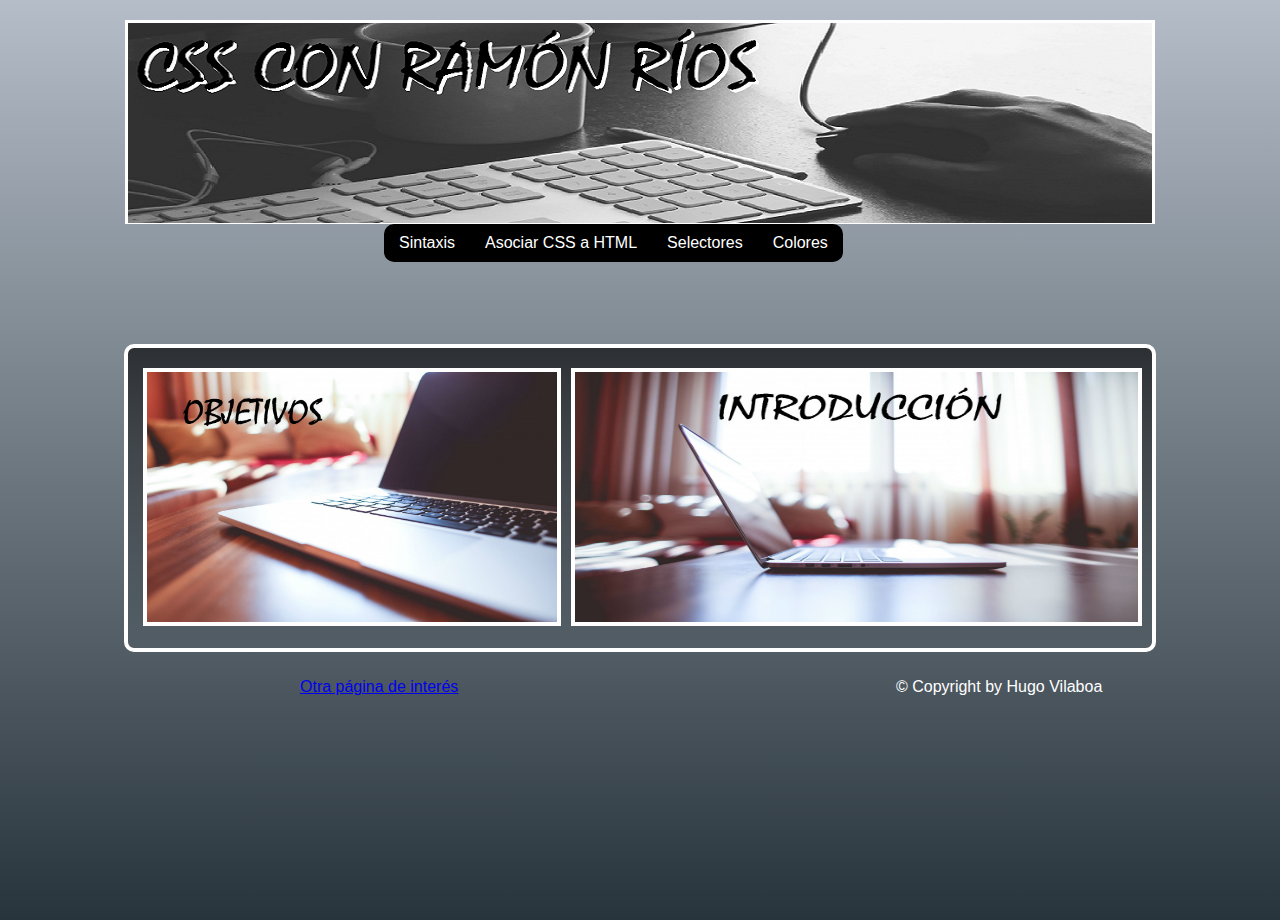
<file: SITIO WEB/HTML/index.html>
<!DOCTYPE html>
<html lang="en">
	<head>
		<meta charset="utf-8">

		<!-- Always force latest IE rendering engine (even in intranet) & Chrome Frame
		Remove this if you use the .htaccess -->
		<meta http-equiv="X-UA-Compatible" content="IE=edge,chrome=1">

		<title>CSS CON RAMÓN RÍOS</title>
		<meta name="description" content="">
		<meta name="author" content="Hugo Vilaboa">

		<meta name="viewport" content="width=device-width; initial-scale=1.0">

		<!-- Replace favicon.ico & apple-touch-icon.png in the root of your domain and delete these references -->
		<link rel="shortcut icon" href="/favicon.ico">
		<link rel="apple-touch-icon" href="/apple-touch-icon.png">
		
		
		
		<!---------------------ESTILOS------------------->
		<link rel="stylesheet" type="text/css" href="../CSS/principal.css" />
		
		

	</head>
	
	

	<body>
		<div>
			<header>
				
			</header>
			
			<nav class="menu">
				
				<ul class="nav">
					<li><a class="radius1" href="Sintaxis.html">Sintaxis</a></li>
					<li><a href="Asociar.html">Asociar CSS a HTML</a></li>
					<li><a href="Selectores.html">Selectores</a>
						<ul class="nav2">
							<li><a href="Pseudoclases.html">Pseudoclases</a></li>
							<li><a href="Pseudoelementos.html">Pseudoelementos</a></li>
						</ul>
					</li>
					<!--<li><a href="Herencia.html">Herencia</a></li>
					<li><a href="Cascada.html">Cascada</a></li>
					<li><a href="Unidades.html">Unidades</a></li>-->
					<li><a class="radius2" href="Colores.html">Colores</a></li>
					<!--<li><a class="radius2" href="Divspam.html">Div y Spam</a></li>-->
					<div class="clear"></div>
		
				</ul>
			</nav>
			
			<div class="clear"></div>
			
			<section class="contenido">
				<article class="izquierdo">
					<img src="../IMAGENES/cabecera1.jpg" onmouseover="this.src='../IMAGENES/objetivos.jpg';" onmouseout="this.src='../IMAGENES/cabecera1.jpg';"/>
					
				</article>
				
				<article class="derecho">
					<img src="../IMAGENES/cabecera2.jpg" onmouseover="this.src='../IMAGENES/introduccion.jpg';" onmouseout="this.src='../IMAGENES/cabecera2.jpg';"/>
					
				</article>
			
			</section>

			<footer>
				<p>
					&copy; Copyright  by Hugo Vilaboa
				
				</p>
				
				<p class="bootstrap">
				<a class="interes" href="../bootstrap/index.html">Otra página de interés</a>
				</p>
				
				
				<!--<a class="interes" href="../bootstrap/index.html"><img src="../IMAGENES/interes.png"/></a>-->
			</footer>
		</div>
	</body>
</html>
</file>
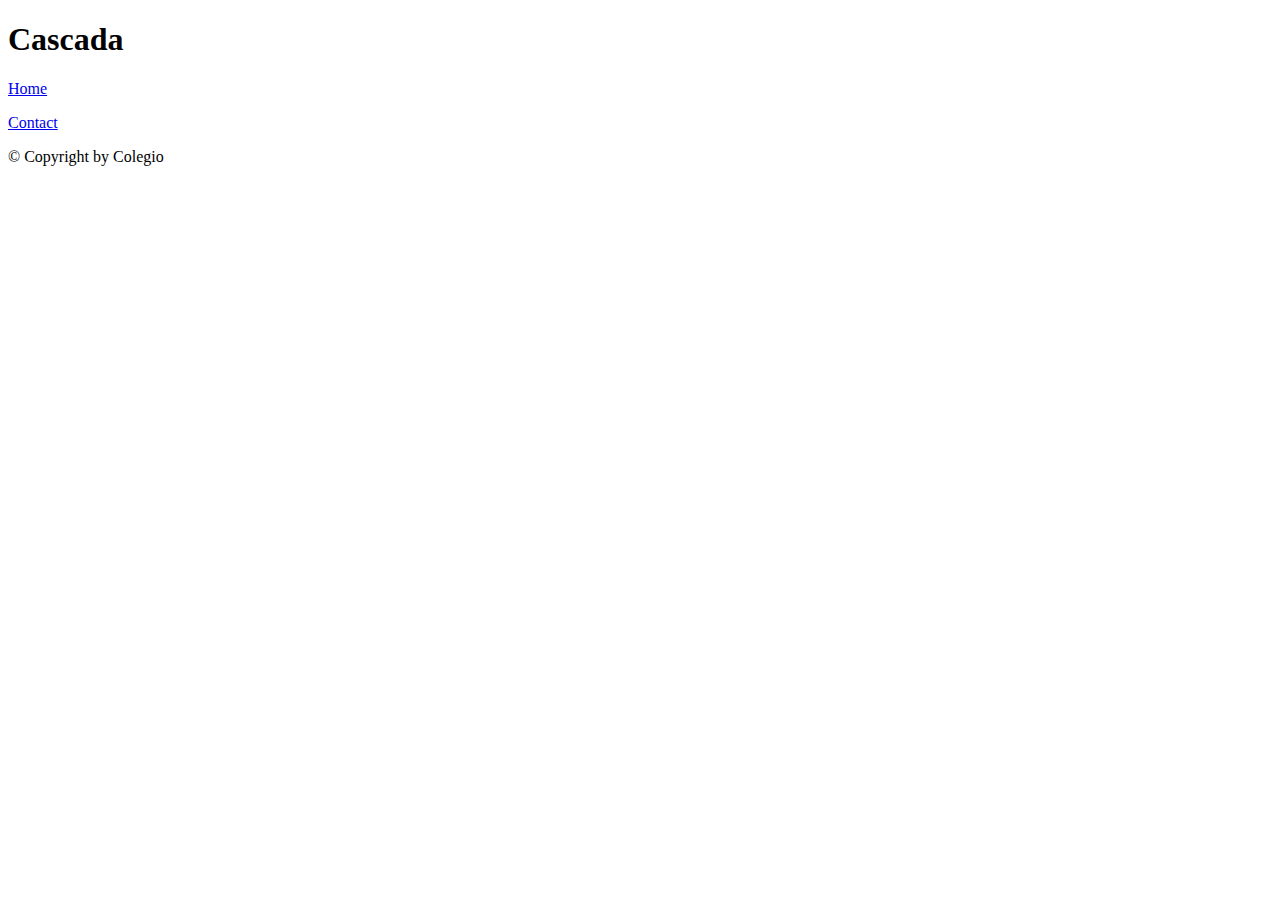
<file: SITIO WEB/HTML/Cascada.html>
<!DOCTYPE html>
<html lang="en">
<head>
  <meta charset="utf-8">

  <!-- Always force latest IE rendering engine (even in intranet) & Chrome Frame 
       Remove this if you use the .htaccess -->
  <meta http-equiv="X-UA-Compatible" content="IE=edge,chrome=1">

  <title>Cascada</title>
  <meta name="description" content="">
  <meta name="author" content="Colegio">

  <meta name="viewport" content="width=device-width; initial-scale=1.0">

  <!-- Replace favicon.ico & apple-touch-icon.png in the root of your domain and delete these references -->
  <link rel="shortcut icon" href="/favicon.ico">
  <link rel="apple-touch-icon" href="/apple-touch-icon.png">
</head>

<body>
  <div>
    <header>
      <h1>Cascada</h1>
    </header>
    <nav>
      <p><a href="/">Home</a></p>
      <p><a href="/contact">Contact</a></p>
    </nav>

    <div>
      
    </div>

    <footer>
     <p>&copy; Copyright  by Colegio</p>
    </footer>
  </div>
</body>
</html>
</file>
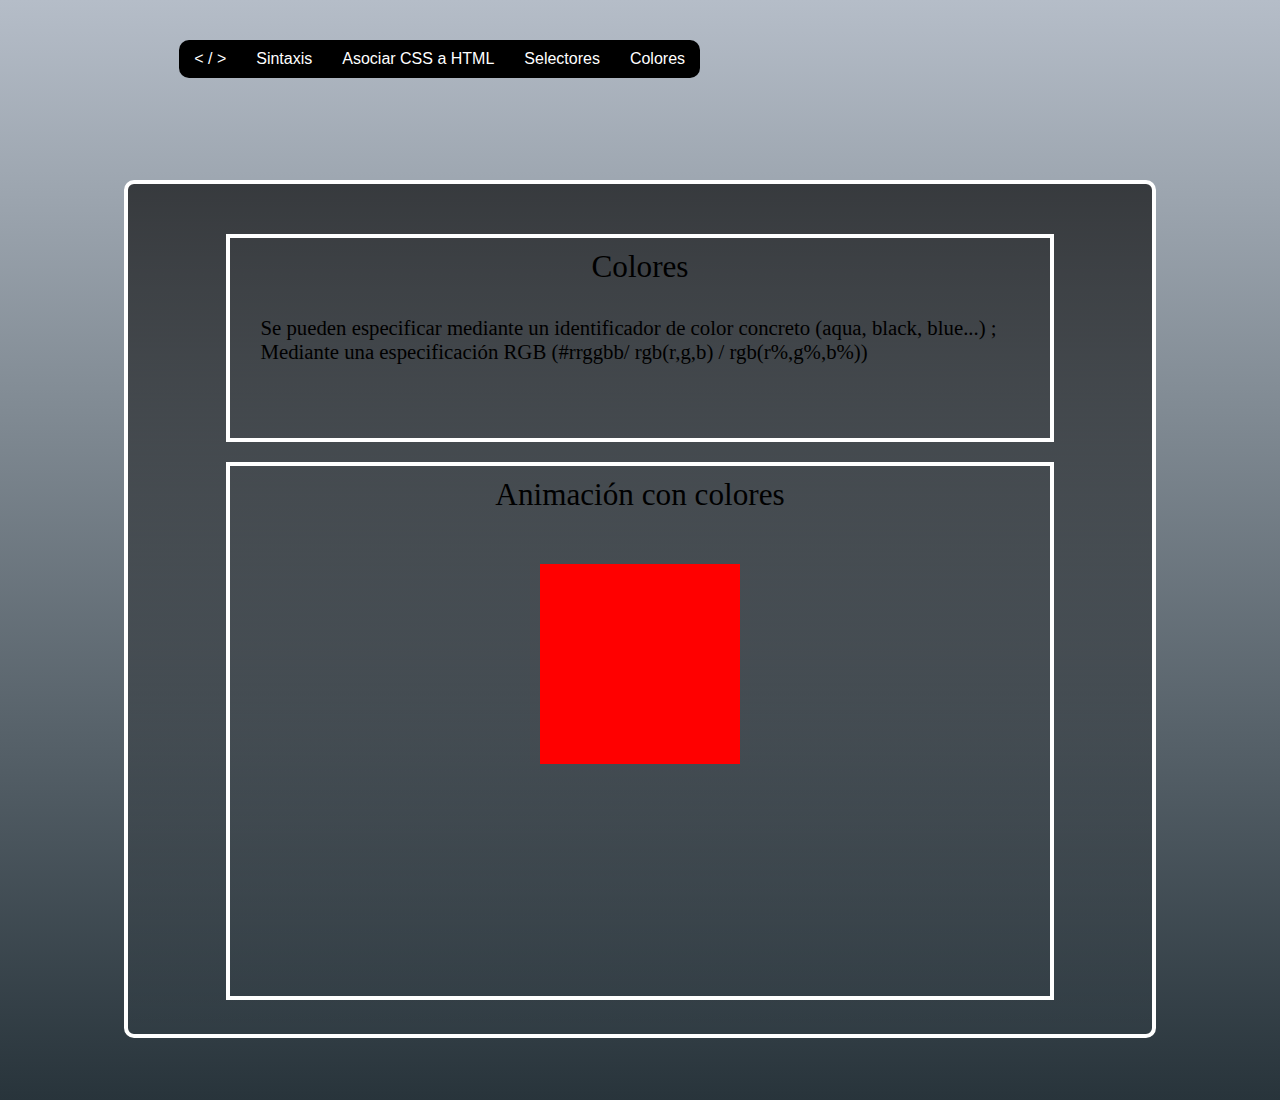
<file: SITIO WEB/HTML/Colores.html>
<!DOCTYPE html>
<html lang="en">
<head>
  <meta charset="utf-8">

  <!-- Always force latest IE rendering engine (even in intranet) & Chrome Frame 
       Remove this if you use the .htaccess -->
  <meta http-equiv="X-UA-Compatible" content="IE=edge,chrome=1">

  <title>Colores</title>
  <meta name="description" content="">
  <meta name="author" content="Colegio">

  <meta name="viewport" content="width=device-width; initial-scale=1.0">

  <!-- Replace favicon.ico & apple-touch-icon.png in the root of your domain and delete these references -->
  <link rel="shortcut icon" href="/favicon.ico">
  <link rel="apple-touch-icon" href="/apple-touch-icon.png">
  
  <!---------------------ESTILOS------------------->
		<link rel="stylesheet" type="text/css" href="../CSS/colores.css" />
  
</head>

<body>

     <nav class ="menu">
      <ul class="nav">
    		<li><a class="radius1" href="index.html">< / ></a></li>
     <li><a  href="Sintaxis.html">Sintaxis</a></li>
					<li><a href="Asociar.html">Asociar CSS a HTML</a></li>
					<li><a href="Selectores.html">Selectores</a>
						<ul class="nav2">
							<li><a href="Pseudoclases.html">Pseudoclases</a></li>
							<li><a href="Pseudoelementos.html">Pseudoelementos</a></li>
						</ul>
					</li>
					<li><a class="radius2" href="Colores.html">Colores</a></li>
    </nav>
	
	
  <section class="contenido8">
		<article class="uno">
		<p class="titulo">Colores</p>
		<p class="contenido1">Se pueden especificar mediante un identificador de color concreto (aqua, black, blue...) ; Mediante una especificación RGB (#rrggbb/ rgb(r,g,b) /  rgb(r%,g%,b%))</p>
    	</article>
		
		<article class="dos">
		<p class="titulo">Animación con colores</p>
		<div class="div1">
		
		</div>
    	</article>
		</section>
	
	

</body>
</html>
</file>
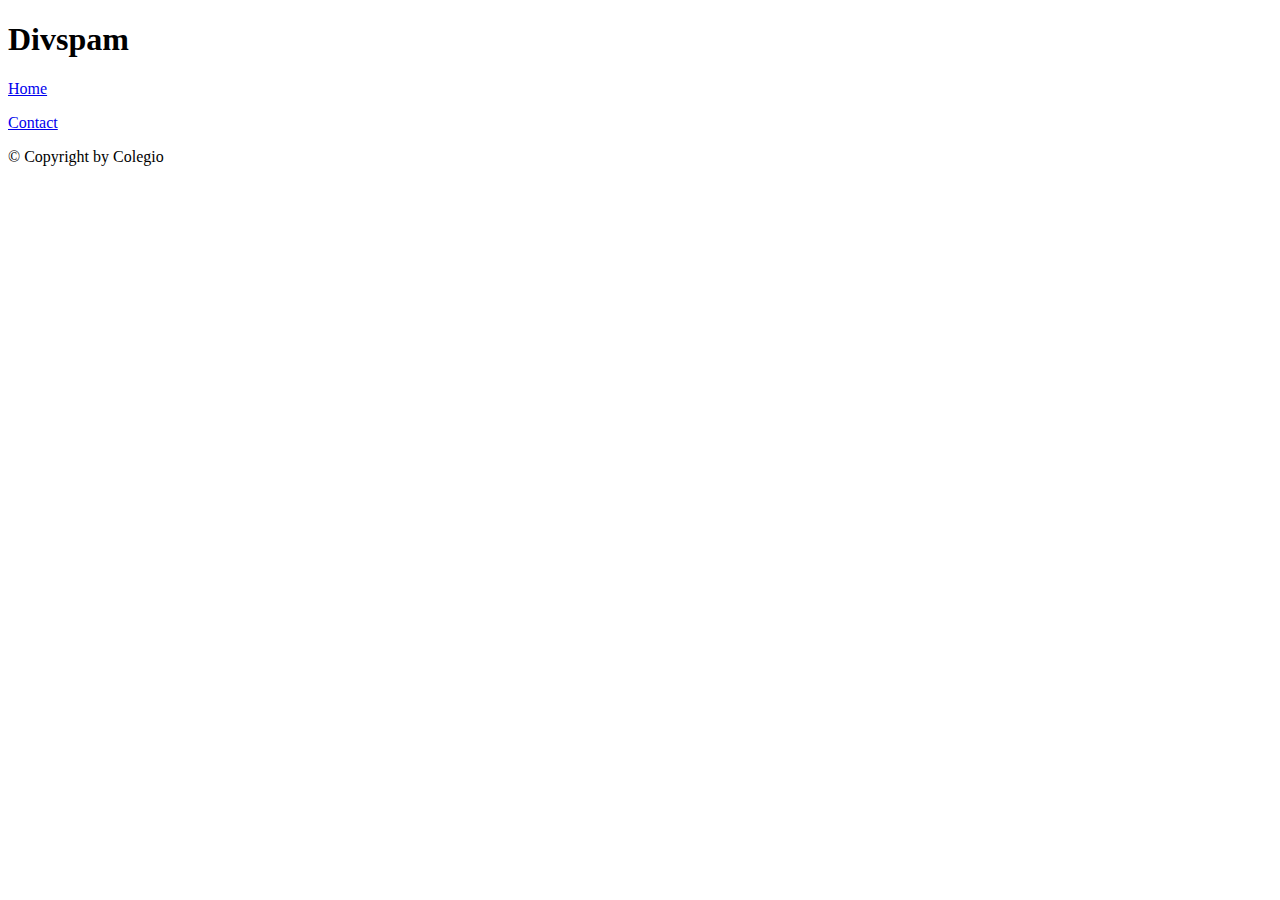
<file: SITIO WEB/HTML/Divspam.html>
<!DOCTYPE html>
<html lang="en">
<head>
  <meta charset="utf-8">

  <!-- Always force latest IE rendering engine (even in intranet) & Chrome Frame 
       Remove this if you use the .htaccess -->
  <meta http-equiv="X-UA-Compatible" content="IE=edge,chrome=1">

  <title>Divspam</title>
  <meta name="description" content="">
  <meta name="author" content="Colegio">

  <meta name="viewport" content="width=device-width; initial-scale=1.0">

  <!-- Replace favicon.ico & apple-touch-icon.png in the root of your domain and delete these references -->
  <link rel="shortcut icon" href="/favicon.ico">
  <link rel="apple-touch-icon" href="/apple-touch-icon.png">
</head>

<body>
  <div>
    <header>
      <h1>Divspam</h1>
    </header>
    <nav>
      <p><a href="/">Home</a></p>
      <p><a href="/contact">Contact</a></p>
    </nav>

    <div>
      
    </div>

    <footer>
     <p>&copy; Copyright  by Colegio</p>
    </footer>
  </div>
</body>
</html>
</file>
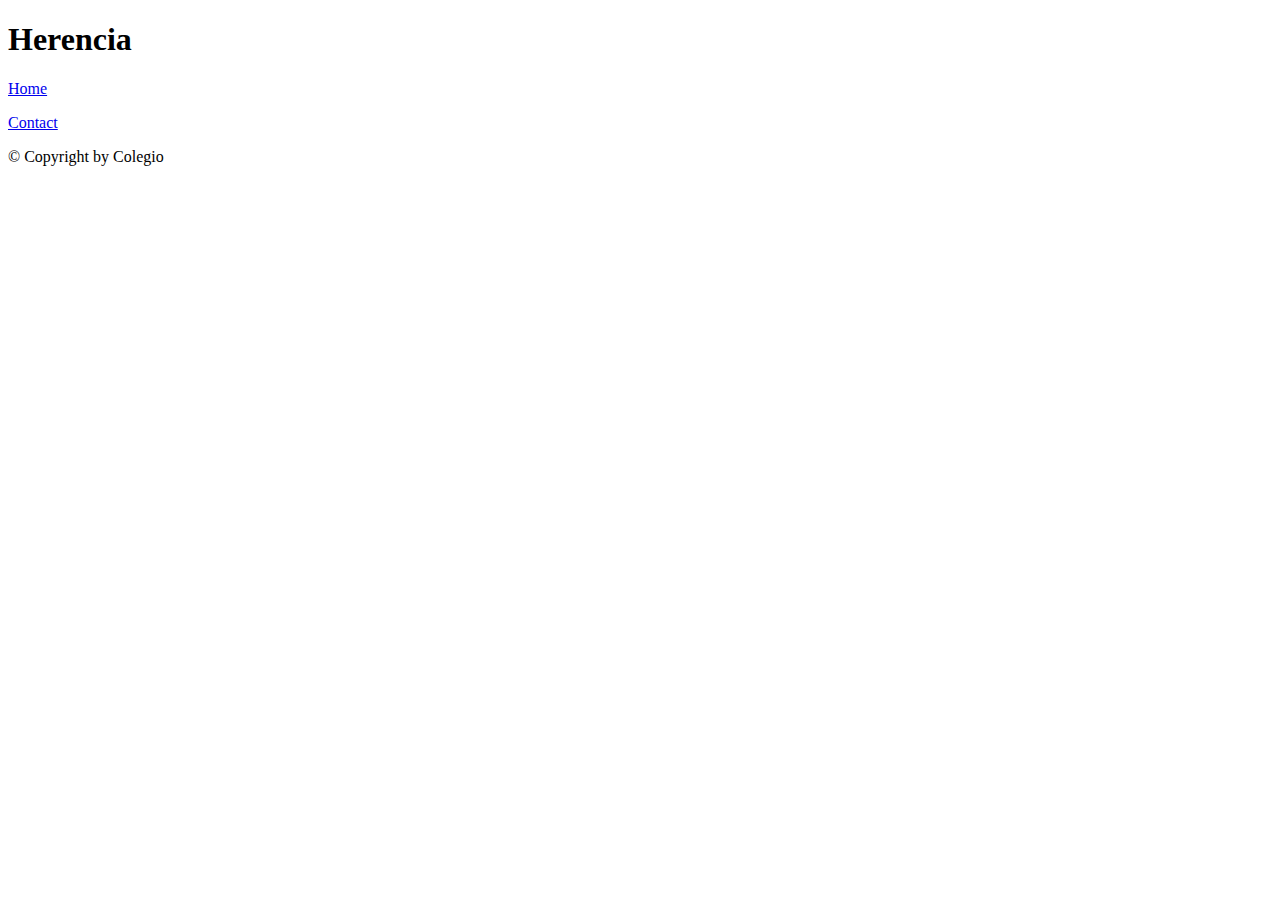
<file: SITIO WEB/HTML/Herencia.html>
<!DOCTYPE html>
<html lang="en">
<head>
  <meta charset="utf-8">

  <!-- Always force latest IE rendering engine (even in intranet) & Chrome Frame 
       Remove this if you use the .htaccess -->
  <meta http-equiv="X-UA-Compatible" content="IE=edge,chrome=1">

  <title>Herencia</title>
  <meta name="description" content="">
  <meta name="author" content="Colegio">

  <meta name="viewport" content="width=device-width; initial-scale=1.0">

  <!-- Replace favicon.ico & apple-touch-icon.png in the root of your domain and delete these references -->
  <link rel="shortcut icon" href="/favicon.ico">
  <link rel="apple-touch-icon" href="/apple-touch-icon.png">
</head>

<body>
  <div>
    <header>
      <h1>Herencia</h1>
    </header>
    <nav>
      <p><a href="/">Home</a></p>
      <p><a href="/contact">Contact</a></p>
    </nav>

    <div>
      
    </div>

    <footer>
     <p>&copy; Copyright  by Colegio</p>
    </footer>
  </div>
</body>
</html>
</file>
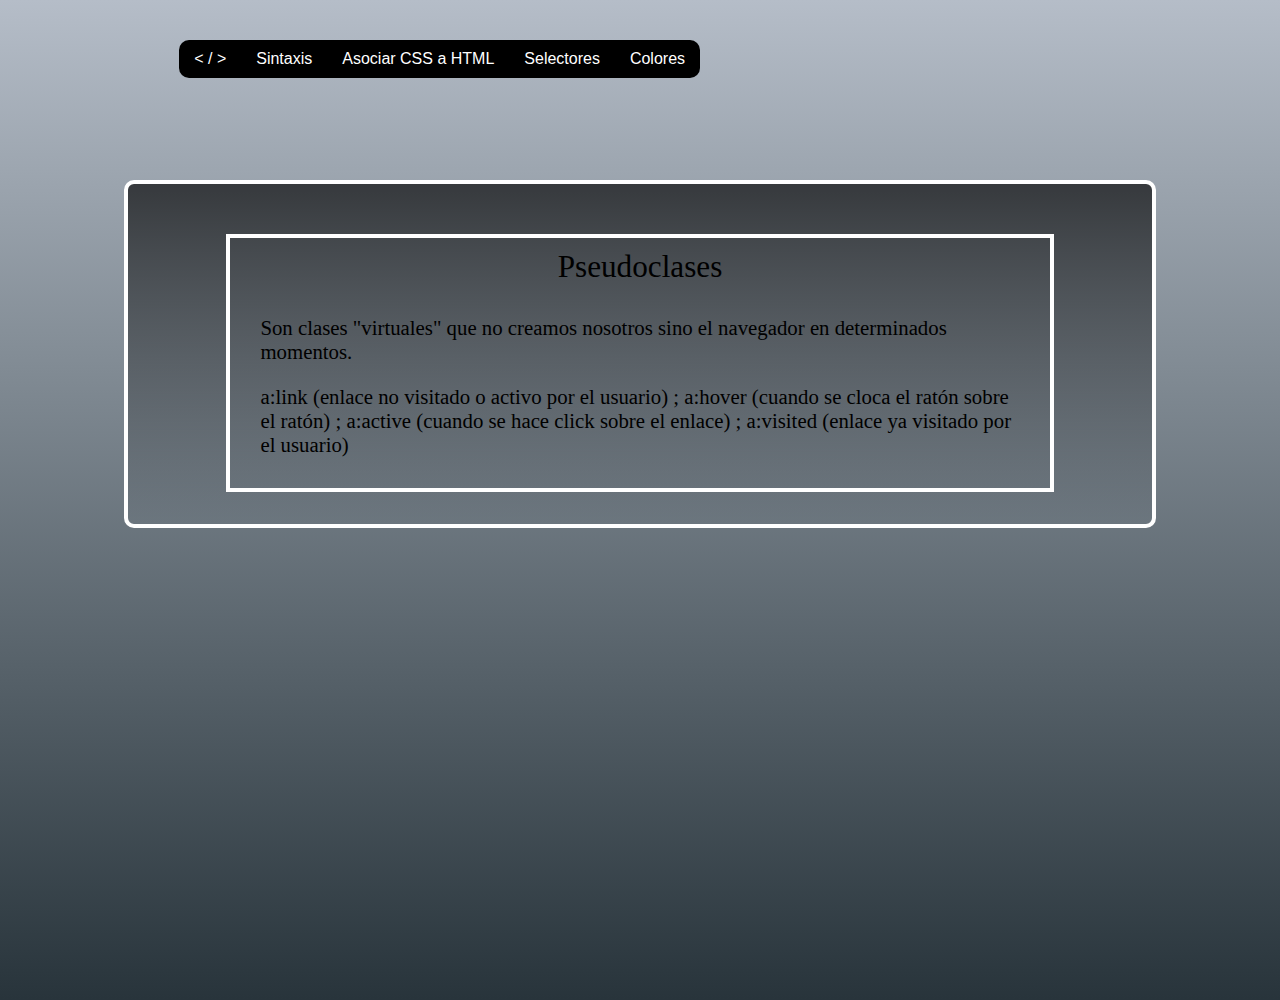
<file: SITIO WEB/HTML/Pseudoclases.html>
<!DOCTYPE html>
<html lang="en">
<head>
  <meta charset="utf-8">

  <!-- Always force latest IE rendering engine (even in intranet) & Chrome Frame 
       Remove this if you use the .htaccess -->
  <meta http-equiv="X-UA-Compatible" content="IE=edge,chrome=1">

  <title>Pseudoclases</title>
  <meta name="description" content="">
  <meta name="author" content="Colegio">

  <meta name="viewport" content="width=device-width; initial-scale=1.0">

  <!-- Replace favicon.ico & apple-touch-icon.png in the root of your domain and delete these references -->
  <link rel="shortcut icon" href="/favicon.ico">
  <link rel="apple-touch-icon" href="/apple-touch-icon.png">
  
     <!---------------------ESTILOS------------------->
		<link rel="stylesheet" type="text/css" href="../CSS/pseudoclases.css" />
  
</head>

<body>

  
    <nav class ="menu">
      <ul class="nav">
    		<li><a class="radius1" href="index.html">< / ></a></li>
     <li><a  href="Sintaxis.html">Sintaxis</a></li>
					<li><a href="Asociar.html">Asociar CSS a HTML</a></li>
					<li><a href="Selectores.html">Selectores</a>
						<ul class="nav2">
							<li><a href="Pseudoclases.html">Pseudoclases</a></li>
							<li><a href="Pseudoelementos.html">Pseudoelementos</a></li>
						</ul>
					</li>
					
					<li><a class="radius2" href="Colores.html">Colores</a></li>
    </nav>
	
	<section class="contenido5">
		<article class="uno">
		<p class="titulo">Pseudoclases</p>
		<p class="contenido1">Son clases "virtuales" que no creamos nosotros sino el navegador en determinados momentos.</p>
		<p class="contenido2">a:link (enlace no visitado o activo por el usuario) ; a:hover (cuando se cloca el ratón sobre el ratón) ; a:active (cuando se hace click sobre el enlace) ; a:visited (enlace ya visitado por el usuario)</p>
    	</article>
	</section>

   
</body>
</html>
</file>
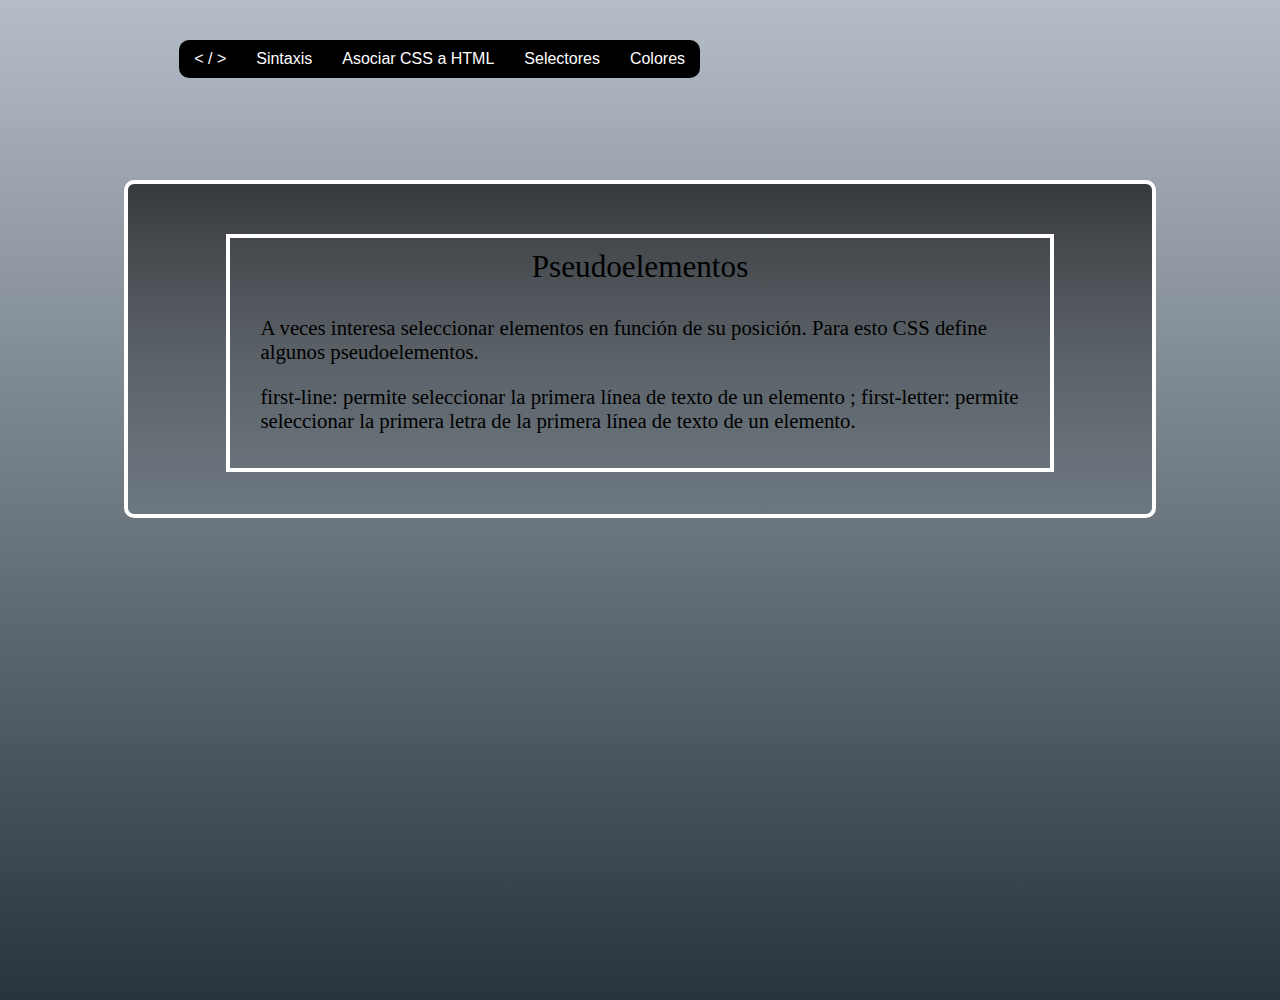
<file: SITIO WEB/HTML/Pseudoelementos.html>
<!DOCTYPE html>
<html lang="en">
<head>
  <meta charset="utf-8">

  <!-- Always force latest IE rendering engine (even in intranet) & Chrome Frame 
       Remove this if you use the .htaccess -->
  <meta http-equiv="X-UA-Compatible" content="IE=edge,chrome=1">

  <title>Pseudoelementos</title>
  <meta name="description" content="">
  <meta name="author" content="Colegio">

  <meta name="viewport" content="width=device-width; initial-scale=1.0">

  <!-- Replace favicon.ico & apple-touch-icon.png in the root of your domain and delete these references -->
  <link rel="shortcut icon" href="/favicon.ico">
  <link rel="apple-touch-icon" href="/apple-touch-icon.png">
  
  
  <!---------------------ESTILOS------------------->
		<link rel="stylesheet" type="text/css" href="../CSS/pseudoelementos.css" />
  
</head>

<body>

      <nav class ="menu">
      <ul class="nav">
    		<li><a class="radius1" href="index.html">< / ></a></li>
     <li><a  href="Sintaxis.html">Sintaxis</a></li>
					<li><a href="Asociar.html">Asociar CSS a HTML</a></li>
					<li><a href="Selectores.html">Selectores</a>
						<ul class="nav2">
							<li><a href="Pseudoclases.html">Pseudoclases</a></li>
							<li><a href="Pseudoelementos.html">Pseudoelementos</a></li>
						</ul>
					</li>
					<li><a class="radius2" href="Colores.html">Colores</a></li>
    </nav>
  
  
  <section class="contenido6">
		<article class="uno">
		<p class="titulo">Pseudoelementos</p>
		<p class="contenido1">A veces interesa seleccionar elementos en función de su posición. Para esto CSS define algunos pseudoelementos.</p>
		<p class="contenido2">first-line: permite seleccionar la primera línea de texto de un elemento ; first-letter: permite seleccionar la primera letra de la primera línea de texto de un elemento.</p>
    	</article>
		</section>
	

</body>
</html>
</file>
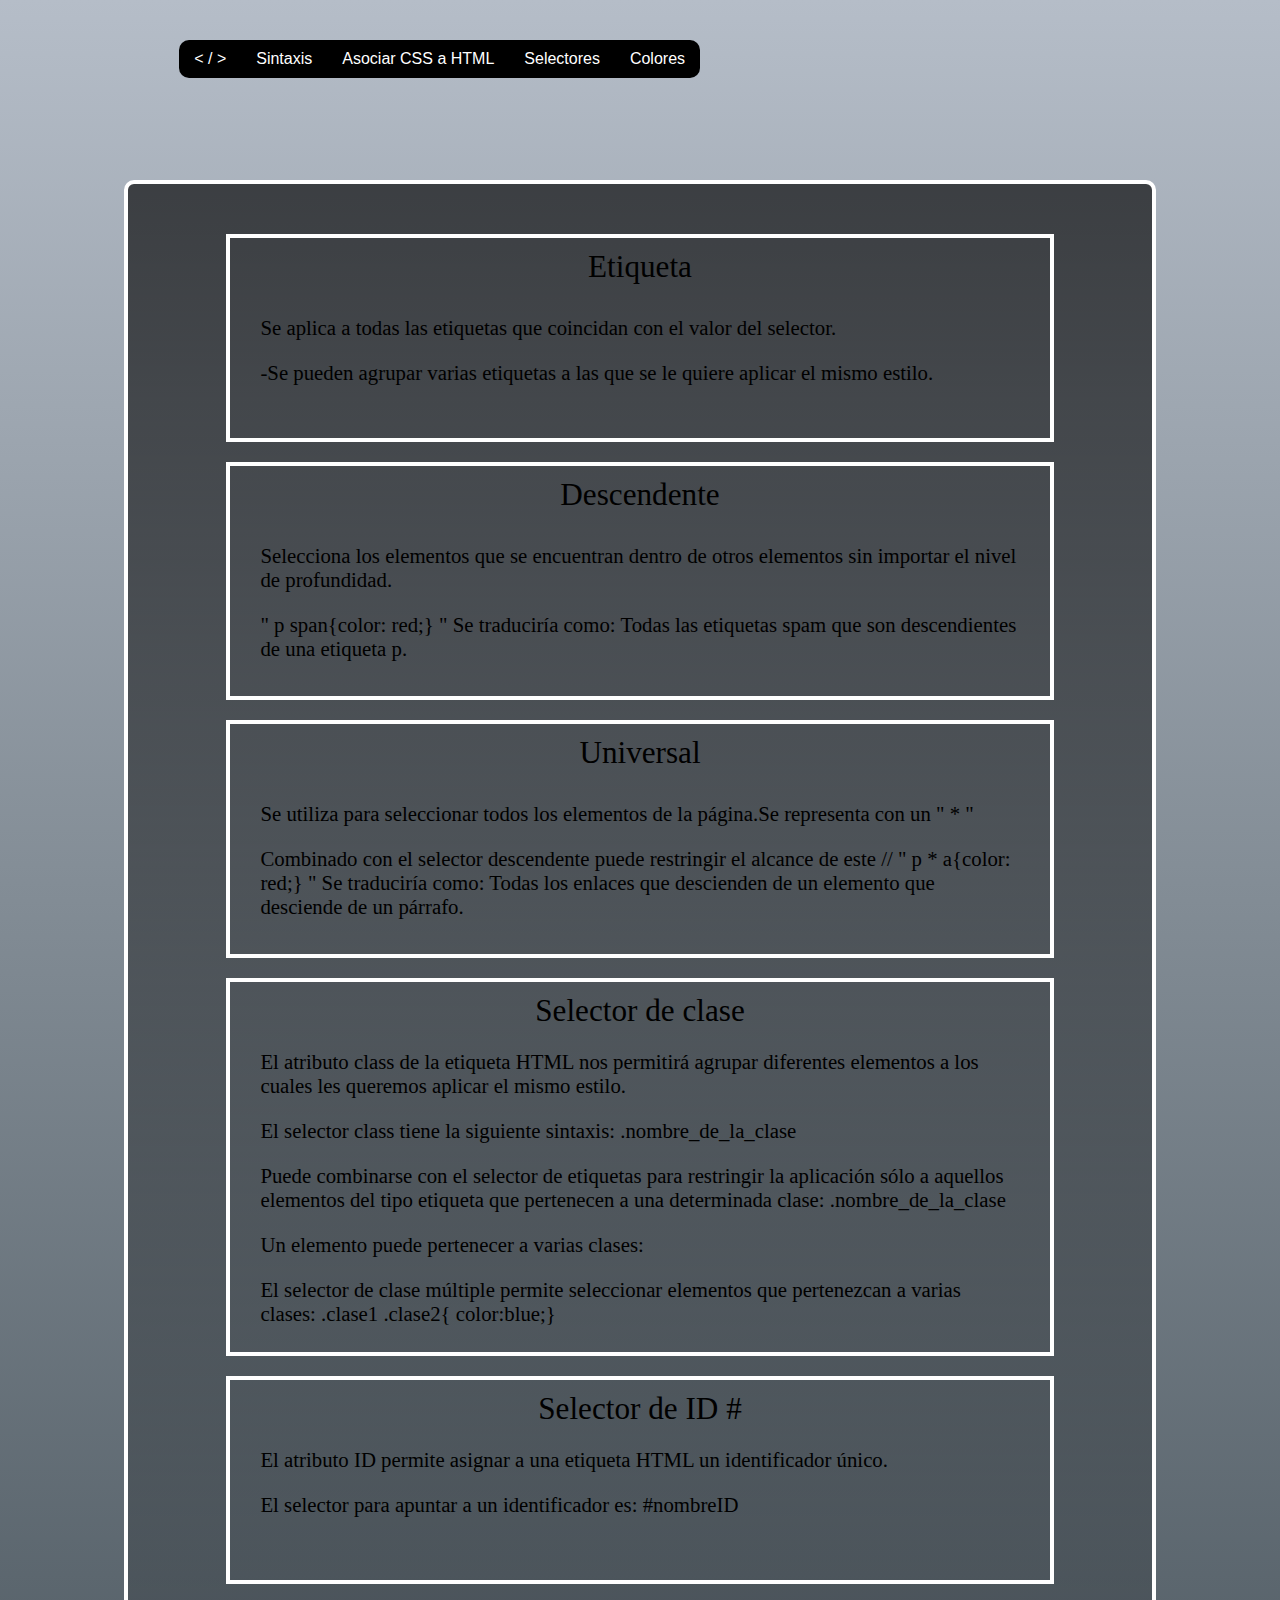
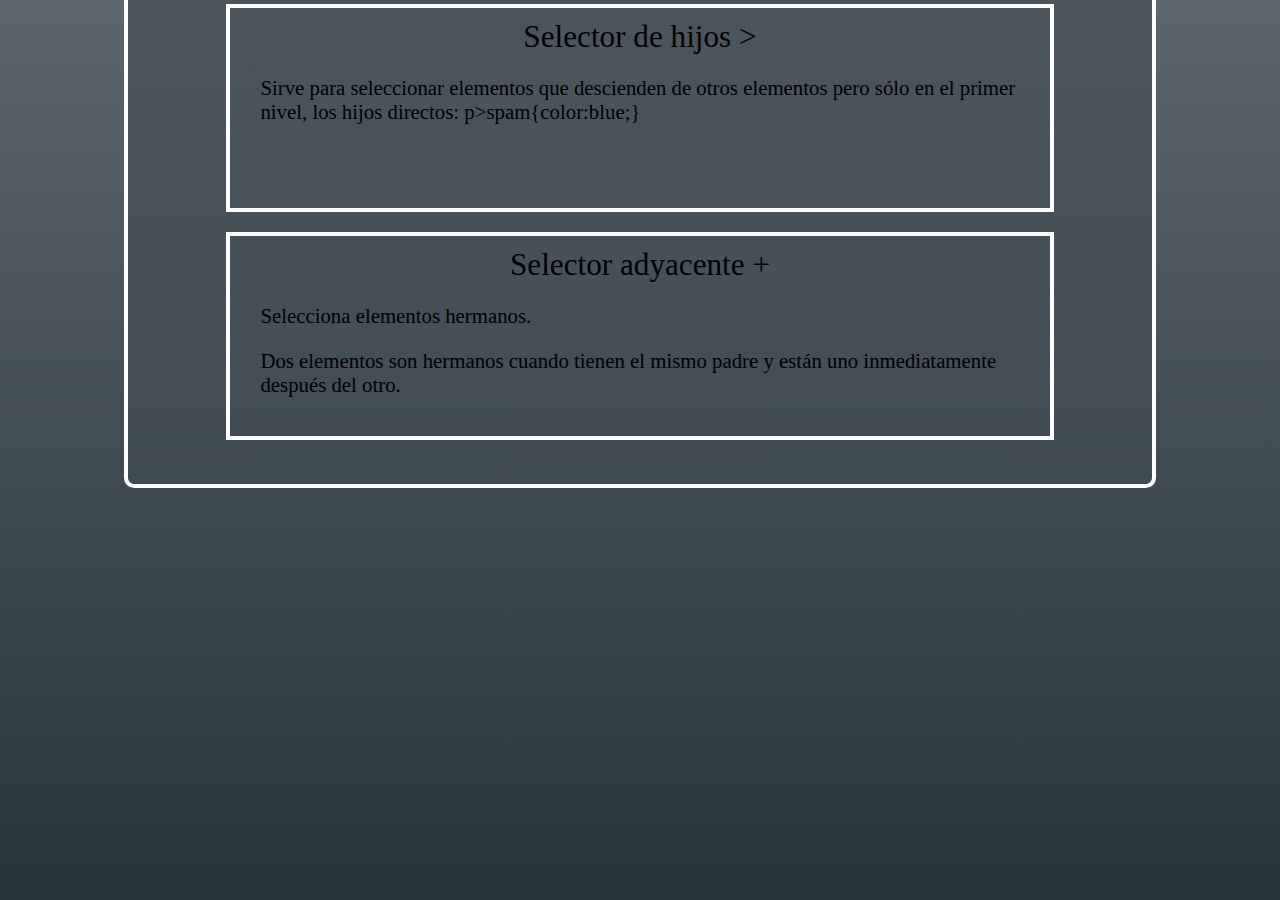
<file: SITIO WEB/HTML/Selectores.html>
<!DOCTYPE html>
<html lang="en">
<head>
  <meta charset="utf-8">

  <!-- Always force latest IE rendering engine (even in intranet) & Chrome Frame 
       Remove this if you use the .htaccess -->
  <meta http-equiv="X-UA-Compatible" content="IE=edge,chrome=1">

  <title>Selectores</title>
  <meta name="description" content="">
  <meta name="author" content="Colegio">

  <meta name="viewport" content="width=device-width; initial-scale=1.0">

  <!-- Replace favicon.ico & apple-touch-icon.png in the root of your domain and delete these references -->
  <link rel="shortcut icon" href="/favicon.ico">
  <link rel="apple-touch-icon" href="/apple-touch-icon.png">
  
     <!---------------------ESTILOS------------------->
		<link rel="stylesheet" type="text/css" href="../CSS/selectores.css" />
</head>


<body>
 
    
    <nav class="menu">
		<ul class="nav">
    		<li><a class="radius1" href="index.html">< / ></a></li>
     <li><a  href="Sintaxis.html">Sintaxis</a></li>
					<li><a href="Asociar.html">Asociar CSS a HTML</a></li>
					<li><a href="Selectores.html">Selectores</a>
						<ul class="nav2">
							<li><a href="Pseudoclases.html">Pseudoclases</a></li>
							<li><a href="Pseudoelementos.html">Pseudoelementos</a></li>
						</ul>
					</li>
					
					<li><a class="radius2" href="Colores.html">Colores</a></li>
				
					<div class="clear"></div>
					</ul>
     
    </nav>
	
	<section class="contenido4">
		<article class="uno">
		<p class="titulo">Etiqueta</p>
		<p class="contenido1">Se aplica a todas las etiquetas que coincidan con el valor del selector.</p>
		<p class="contenido2">-Se pueden agrupar varias etiquetas a las que se le quiere aplicar el mismo estilo.</p>
    	</article>
		
			
		<article class="dos">
		<p class="titulo">Descendente</p>
		<p class="contenido3">Selecciona los elementos que se encuentran dentro de otros elementos sin importar el nivel de profundidad.</p>
		<p class="contenido4">" p span{color: red;} " Se traduciría como: Todas las etiquetas spam que son descendientes de una etiqueta p.</p>
		</article>
		
		<article class="tres">
		<p class="titulo">Universal</p>
		<p class="contenido5">Se utiliza para seleccionar todos los elementos de la página.Se representa con un " * "</p>
		<p class="contenido6">Combinado con el selector descendente puede restringir el alcance de este // " p * a{color: red;} " Se traduciría como: Todas los enlaces que descienden de un elemento que desciende de un párrafo. </p>
		</article>
		
		
		<article class="cuatro">
		<p class="titulo">Selector de clase</p>
		<p class="contenido7">El atributo class de la etiqueta HTML nos permitirá agrupar diferentes elementos a los cuales les queremos aplicar el mismo estilo.</p>
		<p class="contenido8">El selector class tiene la siguiente sintaxis: .nombre_de_la_clase </p>
		<p class="contenido9">Puede combinarse con el selector de etiquetas para restringir la aplicación sólo a aquellos elementos del tipo etiqueta que pertenecen a una determinada clase: <selector_etiqueta> .nombre_de_la_clase   </p>
		<p class="contenido10">Un elemento puede pertenecer a varias clases: <etiqueta class="clase1 clase2"> </p>
		<p class="contenido11">El selector de clase múltiple permite seleccionar elementos que pertenezcan a varias clases: .clase1 .clase2{ color:blue;}  </p>
		</article>
		
		<article class="cinco">
		<p class="titulo">Selector de ID #</p>
		<p class="contenido12">El atributo ID permite asignar a una etiqueta HTML un identificador único.</p>
		<p class="contenido13">El selector para apuntar a un identificador es: #nombreID </p>
		</article>
		
		<article class="seis">
		<p class="titulo">Selector de hijos ></p>
		<p class="contenido14">Sirve para seleccionar elementos que descienden de otros elementos pero sólo en el primer nivel, los hijos directos: p>spam{color:blue;}</p>
		</article>
		
		<article class="siete">
		<p class="titulo">Selector adyacente +</p>
		<p class="contenido15">Selecciona elementos hermanos.</p>
		<p class="contenido16">Dos elementos son hermanos cuando tienen el mismo padre y están uno inmediatamente después del otro.</p>
		</article>
    

	
	</section>

</body>
</html>
</file>
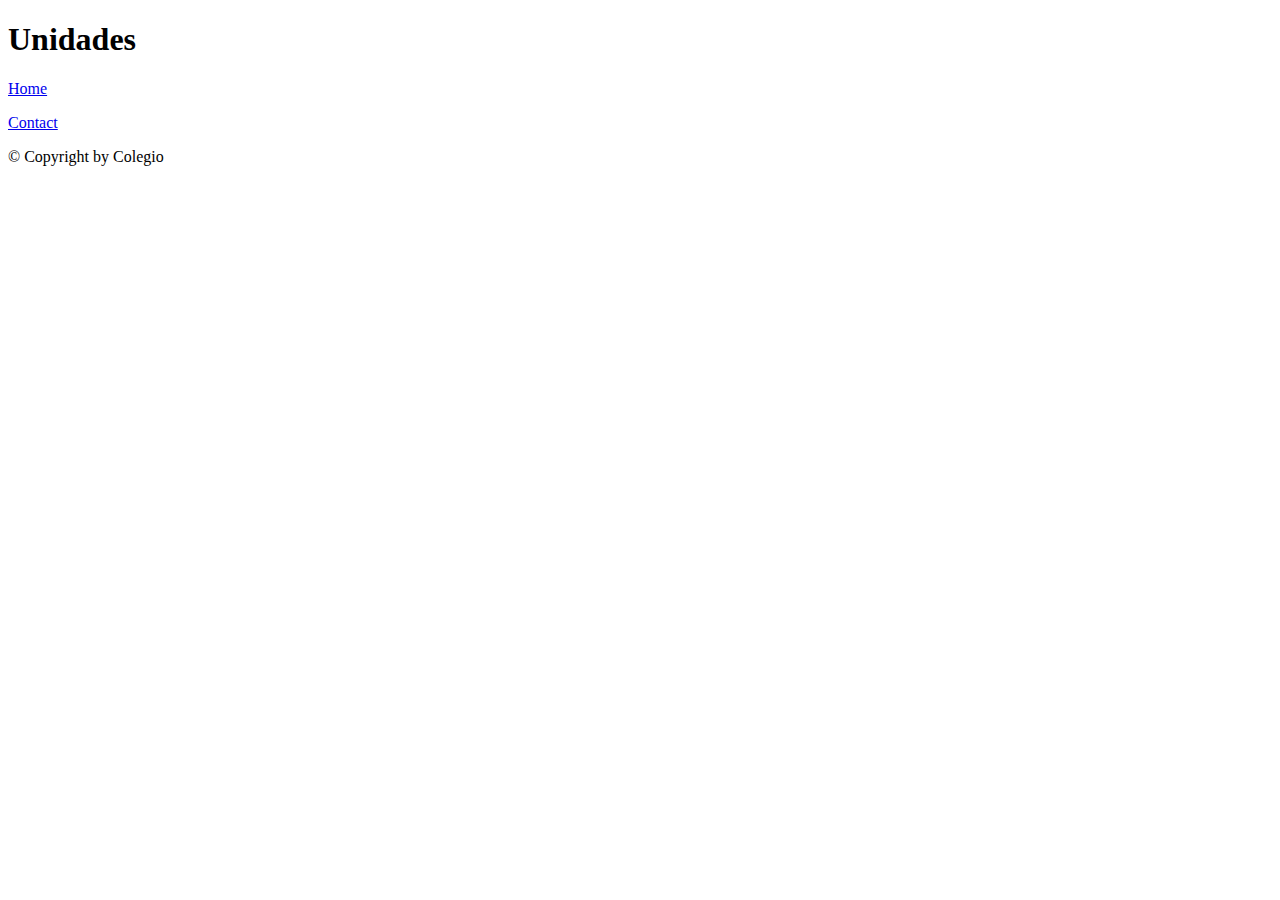
<file: SITIO WEB/HTML/Unidades.html>
<!DOCTYPE html>
<html lang="en">
<head>
  <meta charset="utf-8">

  <!-- Always force latest IE rendering engine (even in intranet) & Chrome Frame 
       Remove this if you use the .htaccess -->
  <meta http-equiv="X-UA-Compatible" content="IE=edge,chrome=1">

  <title>Unidades</title>
  <meta name="description" content="">
  <meta name="author" content="Colegio">

  <meta name="viewport" content="width=device-width; initial-scale=1.0">

  <!-- Replace favicon.ico & apple-touch-icon.png in the root of your domain and delete these references -->
  <link rel="shortcut icon" href="/favicon.ico">
  <link rel="apple-touch-icon" href="/apple-touch-icon.png">
</head>

<body>
  <div>
    <header>
      <h1>Unidades</h1>
    </header>
    <nav>
      <p><a href="/">Home</a></p>
      <p><a href="/contact">Contact</a></p>
    </nav>

    <div>
      
    </div>

    <footer>
     <p>&copy; Copyright  by Colegio</p>
    </footer>
  </div>
</body>
</html>
</file>
<file: SITIO WEB/CSS/principal.css>
/*-------BODY-------*/
body{
	width: 100%;
	margin: 0 auto;
	height:900px;
	font-family: helvetica;
    background-size:100%;
	background-attachment: fixed;
	background: -webkit-gradient(linear, left top, left bottom, color-stop(0%,#b5bdc8), color-stop(36%,#828c95), color-stop(100%,#28343b)); /* Chrome,Safari4+ */

}

/*-------CABECERA-------*/
header{
height: 200px;
width: 80%;
margin: 0 auto;
margin-top: 20px;
border-top: 3px solid white;
border-left: 3px solid white;
border-right: 3px solid white;
border-bottom: 1px solid white;
background-image:url("../IMAGENES/HEADER.png");
background-repeat: no-repeat;
 background-size:100%;


}

/*-------MENÚ-------*/
.menu{
	width: 80%;
	height: 100px;
	border-top: 0px;
	margin: 0 auto;
	

}

.nav{
	list-style: none;
	width: 85%; /*CENTRAR MENÚ*/
	margin: 0 auto;
	padding-left: 0;
}

.nav2{
	list-style-type:none;
}



.nav li a{
	background-color: #000;
	color: #fff;
	text-decoration: none;
	padding: 10px 15px;
	display: block;
}

.nav li a:hover{
	background-color:#434343;
	border-bottom: 2px solid white;
}

.nav > li{
	float:left;
}

.nav li ul{
	display:none;
	position: absolute;
	min-width: 140px;
}

.nav li:hover > ul{
	display: block;
}

.nav li ul li{
	position: relative;
}

.nav li ul li ul{
	right: -140px;
	top: 0px;
}


.clear{
	clear:both;
}

.radius1 {
border-top-left-radius: 10px;
border-bottom-left-radius: 10px;
}

.radius2{
border-top-right-radius: 10px;
border-bottom-right-radius: 10px;
}

/*-------CONTENIDO-------*/

 section.contenido{
	height: 300px;
	width: 80%;
	margin:0 auto;
	border: 4px solid white;
	border-radius: 10px;
	position: relative;
	top: 20px;
	background: -webkit-gradient(linear, left top, left bottom, color-stop(0%,rgba(0,0,0,0.65)), color-stop(100%,rgba(0,0,0,0))); /* Chrome,Safari4+ */
	
}

article.izquierdo img{
	width: 40%;
	height: 250px;
	float: left;
	border: 4px solid white;
	position: relative;
	top: 20px;
	left: 15px;
}

article.derecho img{
	width: 55%;
	height: 250px;
	float: right;
	border: 4px solid white;
	position: relative;
	top: 20px;
	left: -10px;
}

/*-------FOOTER-------*/

footer  p{
	width: 30%;
	float: right;
	position: relative;
	top: 30px;
	color: #fff;
}

.bootstrap{
float: left;
position:relative;
left: 300px;
}



/*-------MEDIA QUERIES-------*/

@media (max-width: 650px){ 
   article.derecho img{
   float:none;
   margin-left: 100px;
   margin-top: 30px;
  }
  
  article.izquierdo img{
  	float:none;
	margin-left: 100px;
  }
  
  section.contenido{
	height: 610px;
}
  
  .bootstrap{
  float:none;
  position:relative;
  left: 80px;
  }
  
  header{
  height:100px;
  }
  
  .menu{
  width: 100%;
  position: relative;
  left: 25px;
  }
  
 }
 
 @media (min-width: 1024px) { 
 
 .nav{
 width: 50%; /*CENTRAR MENÚ*/
 }
 
}
</file>
<file: SITIO WEB/CSS/colores.css>
body{
	width: 100%;
	height: 1100px;
	margin: 0 auto;
	font-family: helvetica;
	background-size:100%;
	background-attachment: fixed;
	background: -webkit-gradient(linear, left top, left bottom, color-stop(0%,#b5bdc8), color-stop(36%,#828c95), color-stop(100%,#28343b)); /* Chrome,Safari4+ */
	background-repeat: no-repeat;
}

/*------MENÚ-------*/
.menu{
	width: 80%;
	height: 50px;
	border-top: 0px;
	margin: 0 auto;
	position: relative;
	top: 100px;

}

.nav{
	list-style-type: none;
	width: 90%;
	margin: 0 auto;
	padding-left: 0;
	position: relative;
	top: -60px;
}

.nav2{
	list-style-type:none;
}



.nav li a{
	background-color: #000;
	color: #fff;
	text-decoration: none;
	padding: 10px 15px;
	display: block;
}

.nav li a:hover{
	background-color:#434343;
	border-bottom: 2px solid white;
}

.nav > li{
	float:left;
}

.nav li ul{
	display:none;
	position: absolute;
	min-width: 140px;
}

.nav li:hover > ul{
	display: block;
}

.nav li ul li{
	position: relative;
}

.nav li ul li ul{
	right: -140px;
	top: 0px;
}


.clear{
	clear:both;
}

.radius1 {
border-top-left-radius: 10px;
border-bottom-left-radius: 10px;
}

.radius2{
border-top-right-radius: 10px;
border-bottom-right-radius: 10px;
}

.inicio{
	width: 20px;
	
}

/*-------CONTENIDO-------*/

section.contenido8{
	height: 850px;
	width: 80%;
	margin:0 auto;
	border: 4px solid white;
	border-radius: 10px;
	position: relative;
	top: 130px;
	background: -webkit-gradient(linear, left top, left bottom, color-stop(0%,rgba(0,0,0,0.65)), color-stop(100%,rgba(0,0,0,0))); /* Chrome,Safari4+ */
	
}

article.uno{
	font-family: System;
	font-size:1.3em;
	width: 80%;
	height: 200px;
	border: 4px solid white;
	position: relative;
	top: 50px;
	margin: 0 auto;
}



article.uno p.titulo{
	font-family: mistral;
	text-align: center;
	font-size: 1.5em;
	position: relative;
	top: -20px;
}

article.uno p.contenido1, p.contenido2{

position:relative;
top: -20px;
padding-left:30px;
padding-right: 30px;
}

article.dos{
	font-family: System;
	font-size:1.3em;
	width: 80%;
	height: 530px;
	border: 4px solid white;
	position: relative;
	top: 50px;
	margin: 0 auto;
	margin-top: 20px;
}

article.dos p.titulo{
	font-family: mistral;
	text-align: center;
	font-size: 1.5em;
	position: relative;
	top: -20px;
}

.div1{
background-color:red;
height:200px;
width: 200px;
margin: 0 auto;
position:relative;
-webkit-animation: primeraAnimacion 7s linear 2s infinite alternate;
}

@-webkit-keyframes primeraAnimacion{
0%{background-color:red; left: 0px; top: 0px;}
25%{background-color:yellow; left: 200px; top: 0px;}
50%{background-color:blue; left: 200px; top: 200px;}
75%{background-color:black; left: 0px; top: 200px;}
100%{background-color:orange; left: 0px; top: 0px;}
}
</file>
<file: SITIO WEB/CSS/pseudoclases.css>
body{
	width: 100%;
	height: 1000px;
	margin: 0 auto;
	font-family: helvetica;
	background-size:100%;
	background-attachment: fixed;
	background: -webkit-gradient(linear, left top, left bottom, color-stop(0%,#b5bdc8), color-stop(36%,#828c95), color-stop(100%,#28343b)); /* Chrome,Safari4+ */
	background-repeat: no-repeat;
}

/*------MENÚ-------*/
.menu{
	width: 80%;
	height: 50px;
	border-top: 0px;
	margin: 0 auto;
	position: relative;
	top: 100px;

}

.nav{
	list-style-type: none;
	width: 90%;
	margin: 0 auto;
	padding-left: 0;
	position: relative;
	top: -60px;
}

.nav2{
	list-style-type:none;
}



.nav li a{
	background-color: #000;
	color: #fff;
	text-decoration: none;
	padding: 10px 15px;
	display: block;
}

.nav li a:hover{
	background-color:#434343;
	border-bottom: 2px solid white;
}

.nav > li{
	float:left;
}

.nav li ul{
	display:none;
	position: absolute;
	min-width: 140px;
}

.nav li:hover > ul{
	display: block;
}

.nav li ul li{
	position: relative;
}

.nav li ul li ul{
	right: -140px;
	top: 0px;
}


.clear{
	clear:both;
}

.radius1 {
border-top-left-radius: 10px;
border-bottom-left-radius: 10px;
}

.radius2{
border-top-right-radius: 10px;
border-bottom-right-radius: 10px;
}

.inicio{
	width: 20px;
	
}

/*-------CONTENIDO-------*/

 section.contenido5{
	height: 340px;
	width: 80%;
	margin:0 auto;
	border: 4px solid white;
	border-radius: 10px;
	position: relative;
	top: 130px;
	background: -webkit-gradient(linear, left top, left bottom, color-stop(0%,rgba(0,0,0,0.65)), color-stop(100%,rgba(0,0,0,0))); /* Chrome,Safari4+ */
	
}

article.uno{
	font-family: System;
	font-size:1.3em;
	width: 80%;
	height: 250px;
	border: 4px solid white;
	position: relative;
	top: 50px;
	margin: 0 auto;
}



article.uno p.titulo{
	font-family: mistral;
	text-align: center;
	font-size: 1.5em;
	position: relative;
	top: -20px;
}

article.uno p.contenido1, p.contenido2{

position:relative;
top: -20px;
padding-left:30px;
padding-right: 30px;
}
</file>
<file: SITIO WEB/CSS/pseudoelementos.css>
body{
	width: 100%;
	height: 1000px;
	margin: 0 auto;
	font-family: helvetica;
	background-size:100%;
	background-attachment: fixed;
	background: -webkit-gradient(linear, left top, left bottom, color-stop(0%,#b5bdc8), color-stop(36%,#828c95), color-stop(100%,#28343b)); /* Chrome,Safari4+ */
	background-repeat: no-repeat;
}

/*------MENÚ-------*/
.menu{
	width: 80%;
	height: 50px;
	border-top: 0px;
	margin: 0 auto;
	position: relative;
	top: 100px;

}

.nav{
	list-style-type: none;
	width: 90%;
	margin: 0 auto;
	padding-left: 0;
	position: relative;
	top: -60px;
}

.nav2{
	list-style-type:none;
}



.nav li a{
	background-color: #000;
	color: #fff;
	text-decoration: none;
	padding: 10px 15px;
	display: block;
}

.nav li a:hover{
	background-color:#434343;
	border-bottom: 2px solid white;
}

.nav > li{
	float:left;
}

.nav li ul{
	display:none;
	position: absolute;
	min-width: 140px;
}

.nav li:hover > ul{
	display: block;
}

.nav li ul li{
	position: relative;
}

.nav li ul li ul{
	right: -140px;
	top: 0px;
}


.clear{
	clear:both;
}

.radius1 {
border-top-left-radius: 10px;
border-bottom-left-radius: 10px;
}

.radius2{
border-top-right-radius: 10px;
border-bottom-right-radius: 10px;
}

.inicio{
	width: 20px;
	
}

/*-------CONTENIDO-------*/

section.contenido6{
	height: 330px;
	width: 80%;
	margin:0 auto;
	border: 4px solid white;
	border-radius: 10px;
	position: relative;
	top: 130px;
	background: -webkit-gradient(linear, left top, left bottom, color-stop(0%,rgba(0,0,0,0.65)), color-stop(100%,rgba(0,0,0,0))); /* Chrome,Safari4+ */
	
}

article.uno{
	font-family: System;
	font-size:1.3em;
	width: 80%;
	height: 230px;
	border: 4px solid white;
	position: relative;
	top: 50px;
	margin: 0 auto;
}



article.uno p.titulo{
	font-family: mistral;
	text-align: center;
	font-size: 1.5em;
	position: relative;
	top: -20px;
}

article.uno p.contenido1, p.contenido2{

position:relative;
top: -20px;
padding-left:30px;
padding-right: 30px;
}
</file>
<file: SITIO WEB/CSS/selectores.css>
body{
	width: 100%;
	height: 2500px;
	margin: 0 auto;
	font-family: helvetica;
	background-size:100%;
	background-attachment: fixed;
	background: -webkit-gradient(linear, left top, left bottom, color-stop(0%,#b5bdc8), color-stop(36%,#828c95), color-stop(100%,#28343b)); /* Chrome,Safari4+ */
	background-repeat: no-repeat;
}

/*------MENÚ-------*/
.menu{
	width: 80%;
	height: 50px;
	border-top: 0px;
	margin: 0 auto;
	position: relative;
	top: 100px;

}

.nav{
	list-style-type: none;
	width: 90%;
	margin: 0 auto;
	padding-left: 0;
	position: relative;
	top: -60px;
}

.nav2{
	list-style-type:none;
}



.nav li a{
	background-color: #000;
	color: #fff;
	text-decoration: none;
	padding: 10px 15px;
	display: block;
}

.nav li a:hover{
	background-color:#434343;
	border-bottom: 2px solid white;
}

.nav > li{
	float:left;
}

.nav li ul{
	display:none;
	position: absolute;
	min-width: 140px;
}

.nav li:hover > ul{
	display: block;
}

.nav li ul li{
	position: relative;
}

.nav li ul li ul{
	right: -140px;
	top: 0px;
}


.clear{
	clear:both;
}

.radius1 {
border-top-left-radius: 10px;
border-bottom-left-radius: 10px;
}

.radius2{
border-top-right-radius: 10px;
border-bottom-right-radius: 10px;
}

.inicio{
	width: 20px;
	
}

/*-------CONTENIDO-------*/

 section.contenido4{
	height: 1900px;
	width: 80%;
	margin:0 auto;
	border: 4px solid white;
	border-radius: 10px;
	position: relative;
	top: 130px;
	background: -webkit-gradient(linear, left top, left bottom, color-stop(0%,rgba(0,0,0,0.65)), color-stop(100%,rgba(0,0,0,0))); /* Chrome,Safari4+ */
	
}

article.uno{
	font-family: System;
	font-size:1.3em;
	width: 80%;
	height: 200px;
	border: 4px solid white;
	position: relative;
	top: 50px;
	margin: 0 auto;
}

article.uno p.titulo{
	font-family: mistral;
	text-align: center;
	font-size: 1.5em;
	position: relative;
	top: -20px;
}

article.uno p.contenido1{

position:relative;
top: -20px;
padding-left:30px;
padding-right: 30px;
}


article.uno p.contenido2{

position:relative;
top: -20px;
padding-left:30px;
padding-right: 30px;
}

article.dos{
	font-family: System;
	font-size:1.3em;
	width: 80%;
	height: 230px;
	border: 4px solid white;
	position: relative;
	top: 50px;
	margin: 0 auto;
	margin-top: 20px;
}


article.dos p.titulo{
	font-family: mistral;
	text-align: center;
	font-size: 1.5em;
	position: relative;
	top: -20px;
}

article.dos p.contenido3{

position:relative;
top: -20px;
padding-left:30px;
padding-right: 30px;
}

article.dos p.contenido4{

position:relative;
top: -20px;
padding-left:30px;
padding-right: 30px;
}

article.tres{
	font-family: System;
	font-size:1.3em;
	width: 80%;
	height: 230px;
	border: 4px solid white;
	position: relative;
	top: 50px;
	margin: 0 auto;
	margin-top: 20px;
}

article.tres p.titulo{
	font-family: mistral;
	text-align: center;
	font-size: 1.5em;
	position: relative;
	top: -20px;
}

article.tres p.contenido5{

position:relative;
top: -20px;
padding-left:30px;
padding-right: 30px;
}

article.tres p.contenido6{

position:relative;
top: -20px;
padding-left:30px;
padding-right: 30px;
}


article.cuatro{
	font-family: System;
	font-size:1.3em;
	width: 80%;
	height: 370px;
	border: 4px solid white;
	position: relative;
	top: 50px;
	margin: 0 auto;
	margin-top: 20px;
}


article.cuatro p.titulo{
	font-family: mistral;
	text-align: center;
	font-size: 1.5em;
	position: relative;
	top: -20px;
}

article.cuatro p.contenido7, p.contenido8, p.contenido9, p.contenido10, p.contenido11{

position:relative;
top: -30px;
padding-left:30px;
padding-right: 30px;
}

article.cinco{
	font-family: System;
	font-size:1.3em;
	width: 80%;
	height: 200px;
	border: 4px solid white;
	position: relative;
	top: 50px;
	margin: 0 auto;
	margin-top: 20px;
}

article.cinco p.titulo{
	font-family: mistral;
	text-align: center;
	font-size: 1.5em;
	position: relative;
	top: -20px;
}

article.cinco p.contenido12, p.contenido13{

position:relative;
top: -30px;
padding-left:30px;
padding-right: 30px;
}

article.seis{
	font-family: System;
	font-size:1.3em;
	width: 80%;
	height: 200px;
	border: 4px solid white;
	position: relative;
	top: 50px;
	margin: 0 auto;
	margin-top: 20px;
}


article.seis p.titulo{
	font-family: mistral;
	text-align: center;
	font-size: 1.5em;
	position: relative;
	top: -20px;
}

article.seis p.contenido14{

position:relative;
top: -30px;
padding-left:30px;
padding-right: 30px;
}

article.siete{
	font-family: System;
	font-size:1.3em;
	width: 80%;
	height: 200px;
	border: 4px solid white;
	position: relative;
	top: 50px;
	margin: 0 auto;
	margin-top: 20px;
}

article.siete p.titulo{
	font-family: mistral;
	text-align: center;
	font-size: 1.5em;
	position: relative;
	top: -20px;
}

article.siete p.contenido15, p.contenido16{

position:relative;
top: -30px;
padding-left:30px;
padding-right: 30px;
}
</file>
